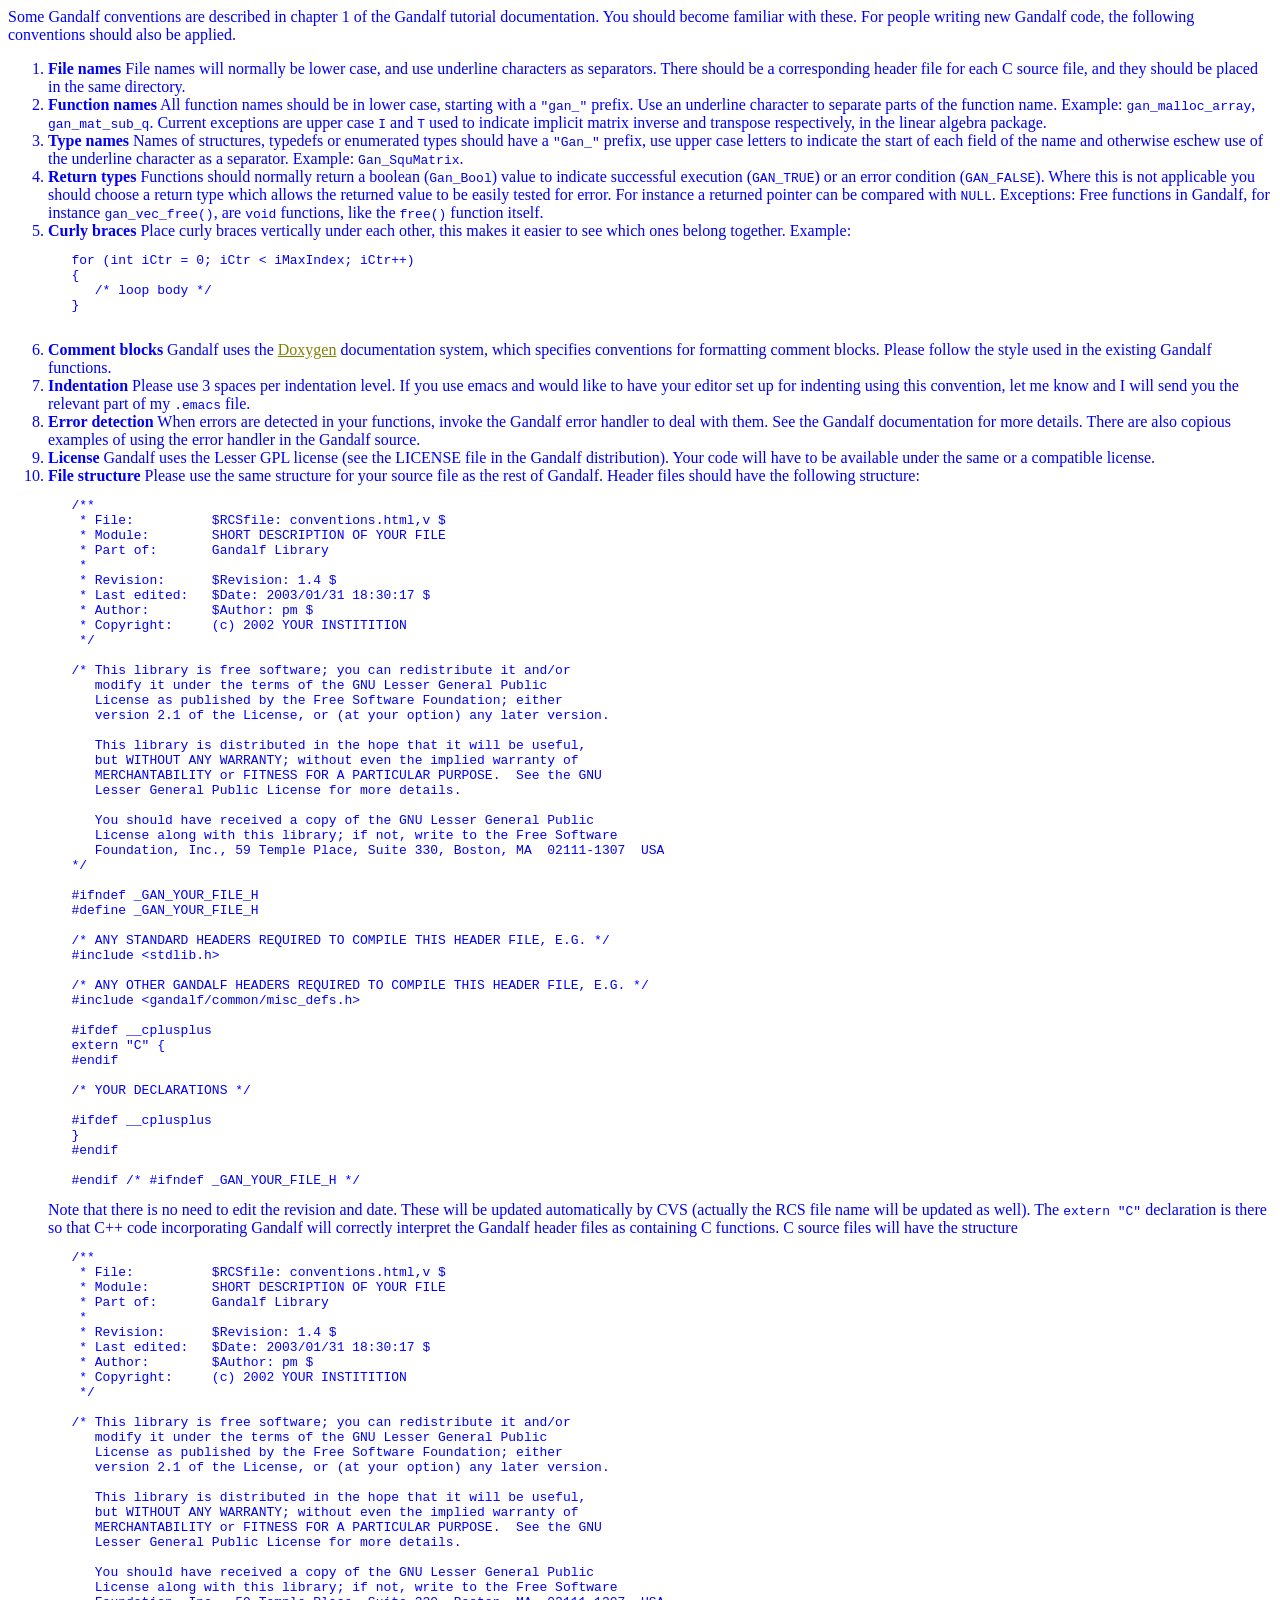
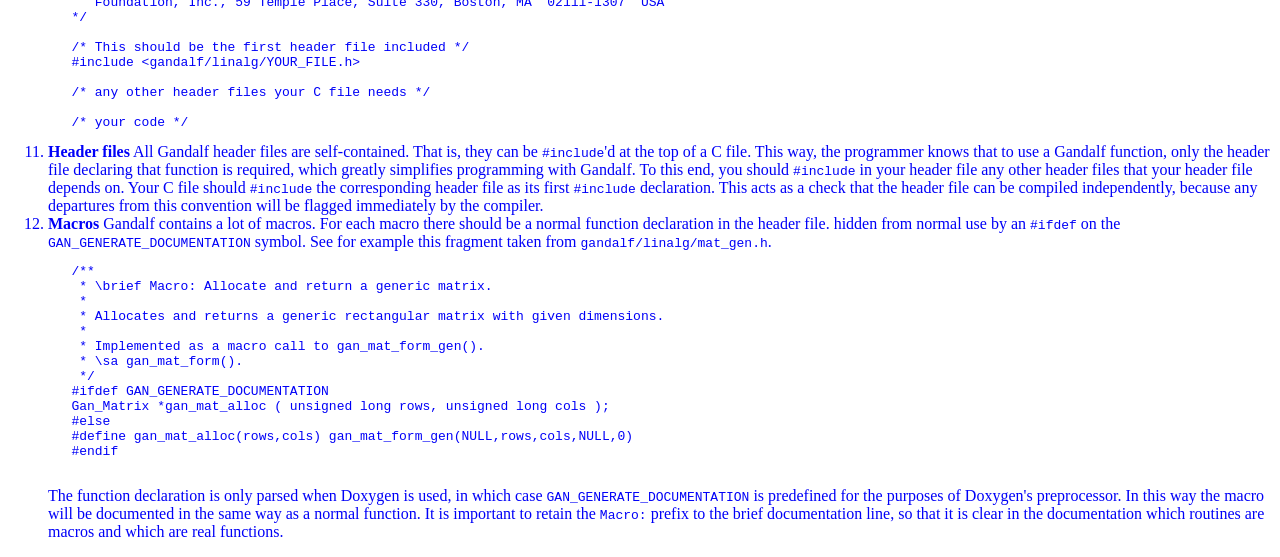
<file: doc/conventions.html>
<html>
<head>
<title>Gandalf Home Page</title>
<META NAME="description" content="The Home Page for Gandalf, a C Computer
Vision Library.">
<META NAME="keywords" content="computer vision, image processing, geometry,
vision, software, software library, digital images, Imagineer Systems,
Mokey">
<! <link rel="STYLESHEET" type="text/css" href="gandalf.css" /> </!>
</head>
<body bgcolor="#ffffff" text="#0000f8" link="#808000" alink="#000000" vlink="#8080ff">

Some Gandalf conventions are described in chapter 1 of the Gandalf tutorial
documentation. You should become familiar with these. For people writing
new Gandalf code, the following conventions should also be applied.
<ol>
 <li> <b>File names</b>
      File names will normally be lower case, and use underline characters
      as separators. There should be a corresponding header file for each
      C source file, and they should be placed in the same directory.
 <li> <b>Function names</b>
      All function names should be in lower case, starting with a <tt>"gan_"</tt>
      prefix. Use an underline character to separate parts of the function
      name. Example: <tt>gan_malloc_array</tt>, <tt>gan_mat_sub_q</tt>.
      Current exceptions are upper case <tt>I</tt> and <tt>T</tt> used to
      indicate implicit matrix inverse and transpose respectively, in the
      linear algebra package.
 <li> <b>Type names</b>
      Names of structures, typedefs or enumerated types should have a
      <tt>"Gan_"</tt> prefix, use upper case letters to indicate the start
      of each field of the name and otherwise eschew use of the underline
      character as a separator. Example: <tt>Gan_SquMatrix</tt>.
 <li> <b>Return types</b>
      Functions should normally return a boolean (<tt>Gan_Bool</tt>) value to
      indicate successful execution (<tt>GAN_TRUE</tt>) or an error condition
      (<tt>GAN_FALSE</tt>). Where this is not applicable you should choose a
      return type which allows the returned value to be easily tested for
      error. For instance a returned pointer can be compared with
      <tt>NULL</tt>. Exceptions: Free functions in Gandalf, for instance
      <tt>gan_vec_free()</tt>, are <tt>void</tt>
      functions, like the <tt>free()</tt> function itself.
 <li> <b>Curly braces</b>
      Place curly braces vertically under each other, this makes it
      easier to see which ones belong together. Example:
      <pre>
   for (int iCtr = 0; iCtr < iMaxIndex; iCtr++)
   {
      /* loop body */
   }
      </pre>
 <li> <b>Comment blocks</b>
      Gandalf uses the <a href="http://www.doxygen.org/index.html">Doxygen</a>
      documentation system, which specifies conventions for formatting
      comment blocks. Please follow the style used in the existing Gandalf
      functions.
 <li> <b>Indentation</b>
      Please use 3 spaces per indentation level. If you use emacs and
      would like to have your editor set up for indenting using this
      convention, let me know and I will send you the relevant part of
      my <tt>.emacs</tt> file.
 <li> <b>Error detection</b>
      When errors are detected in your functions, invoke the Gandalf error
      handler to deal with them. See the Gandalf documentation for more
      details. There are also copious examples of using the error handler
      in the Gandalf source.
 <li> <b>License</b>
      Gandalf uses the Lesser GPL license (see the LICENSE file in the
      Gandalf distribution). Your code will have to be available under the
      same or a compatible license.
 <li> <b>File structure</b> Please use the same structure for your source file
      as the rest of Gandalf. Header files should have the following structure:
      <pre>
   /**
    * File:          $RCSfile: conventions.html,v $
    * Module:        SHORT DESCRIPTION OF YOUR FILE
    * Part of:       Gandalf Library
    *
    * Revision:      $Revision: 1.4 $
    * Last edited:   $Date: 2003/01/31 18:30:17 $
    * Author:        $Author: pm $
    * Copyright:     (c) 2002 YOUR INSTITITION
    */
   
   /* This library is free software; you can redistribute it and/or
      modify it under the terms of the GNU Lesser General Public
      License as published by the Free Software Foundation; either
      version 2.1 of the License, or (at your option) any later version.
   
      This library is distributed in the hope that it will be useful,
      but WITHOUT ANY WARRANTY; without even the implied warranty of
      MERCHANTABILITY or FITNESS FOR A PARTICULAR PURPOSE.  See the GNU
      Lesser General Public License for more details.
   
      You should have received a copy of the GNU Lesser General Public
      License along with this library; if not, write to the Free Software
      Foundation, Inc., 59 Temple Place, Suite 330, Boston, MA  02111-1307  USA
   */
   
   #ifndef _GAN_YOUR_FILE_H
   #define _GAN_YOUR_FILE_H
   
   /* ANY STANDARD HEADERS REQUIRED TO COMPILE THIS HEADER FILE, E.G. */
   #include &lt&#115tdlib.h&gt
   
   /* ANY OTHER GANDALF HEADERS REQUIRED TO COMPILE THIS HEADER FILE, E.G. */
   #include &lt&#103andalf/common/misc_defs.h&gt
   
   #ifdef __cplusplus
   extern "C" {
   #endif
   
   /* YOUR DECLARATIONS */
   
   #ifdef __cplusplus
   }
   #endif
   
   #endif /* #ifndef _GAN_YOUR_FILE_H */
</pre>
Note that there is no need to edit the revision and date. These will be
updated automatically by CVS (actually the RCS file name will be updated
as well). The <tt>extern "C"</tt> declaration is there so that C++ code
incorporating Gandalf will correctly interpret the Gandalf header files
as containing C functions. C source files will have the structure
<pre>
   /**
    * File:          $RCSfile: conventions.html,v $
    * Module:        SHORT DESCRIPTION OF YOUR FILE
    * Part of:       Gandalf Library
    *
    * Revision:      $Revision: 1.4 $
    * Last edited:   $Date: 2003/01/31 18:30:17 $
    * Author:        $Author: pm $
    * Copyright:     (c) 2002 YOUR INSTITITION
    */
   
   /* This library is free software; you can redistribute it and/or
      modify it under the terms of the GNU Lesser General Public
      License as published by the Free Software Foundation; either
      version 2.1 of the License, or (at your option) any later version.
   
      This library is distributed in the hope that it will be useful,
      but WITHOUT ANY WARRANTY; without even the implied warranty of
      MERCHANTABILITY or FITNESS FOR A PARTICULAR PURPOSE.  See the GNU
      Lesser General Public License for more details.
   
      You should have received a copy of the GNU Lesser General Public
      License along with this library; if not, write to the Free Software
      Foundation, Inc., 59 Temple Place, Suite 330, Boston, MA  02111-1307  USA
   */

   /* This should be the first header file included */   
   #include &lt&#103andalf/linalg/YOUR_FILE.h&gt

   /* any other header files your C file needs */

   /* your code */
</pre>
 <li> <b>Header files</b>
      All Gandalf header files are self-contained. That is, they can
      be <tt>#include</tt>'d at the top of a C file. This way, the programmer
      knows that to use a Gandalf function, only the header file declaring
      that function is required, which greatly simplifies programming with
      Gandalf. To this end, you should <tt>#include</tt> in your header file
      any other header files that your header file depends on.
      Your C file should <tt>#include</tt> the corresponding header file
      as its first <tt>#include</tt> declaration. This acts as a check that
      the header file can be compiled independently, because any departures
      from this convention will be flagged immediately by the compiler.
      </pre>
 <li> <b>Macros</b>
      Gandalf contains a lot of macros. For each macro there should be
      a normal function declaration in the header file. hidden from normal
      use by an <tt>#ifdef</tt> on the
      <tt>GAN_GENERATE_DOCUMENTATION</tt> symbol. See for example this
      fragment taken from <tt>gandalf/linalg/mat_gen.h</tt>.
      <pre>
   /**
    * \brief Macro: Allocate and return a generic matrix.
    *
    * Allocates and returns a generic rectangular matrix with given dimensions.
    *
    * Implemented as a macro call to gan_mat_form_gen().
    * \sa gan_mat_form().
    */
   #ifdef GAN_GENERATE_DOCUMENTATION
   Gan_Matrix *gan_mat_alloc ( unsigned long rows, unsigned long cols );
   #else
   #define gan_mat_alloc(rows,cols) gan_mat_form_gen(NULL,rows,cols,NULL,0)
   #endif
      </pre>
      The function declaration is only parsed when Doxygen is used, in which
      case <tt>GAN_GENERATE_DOCUMENTATION</tt> is predefined for the purposes
      of Doxygen's preprocessor. In this way the macro will be documented
      in the same way as a normal function. It is important to retain the
      <tt>Macro:</tt> prefix to the brief documentation line, so that
      it is clear in the documentation which routines are macros and which
      are real functions.
</ol>
</file>
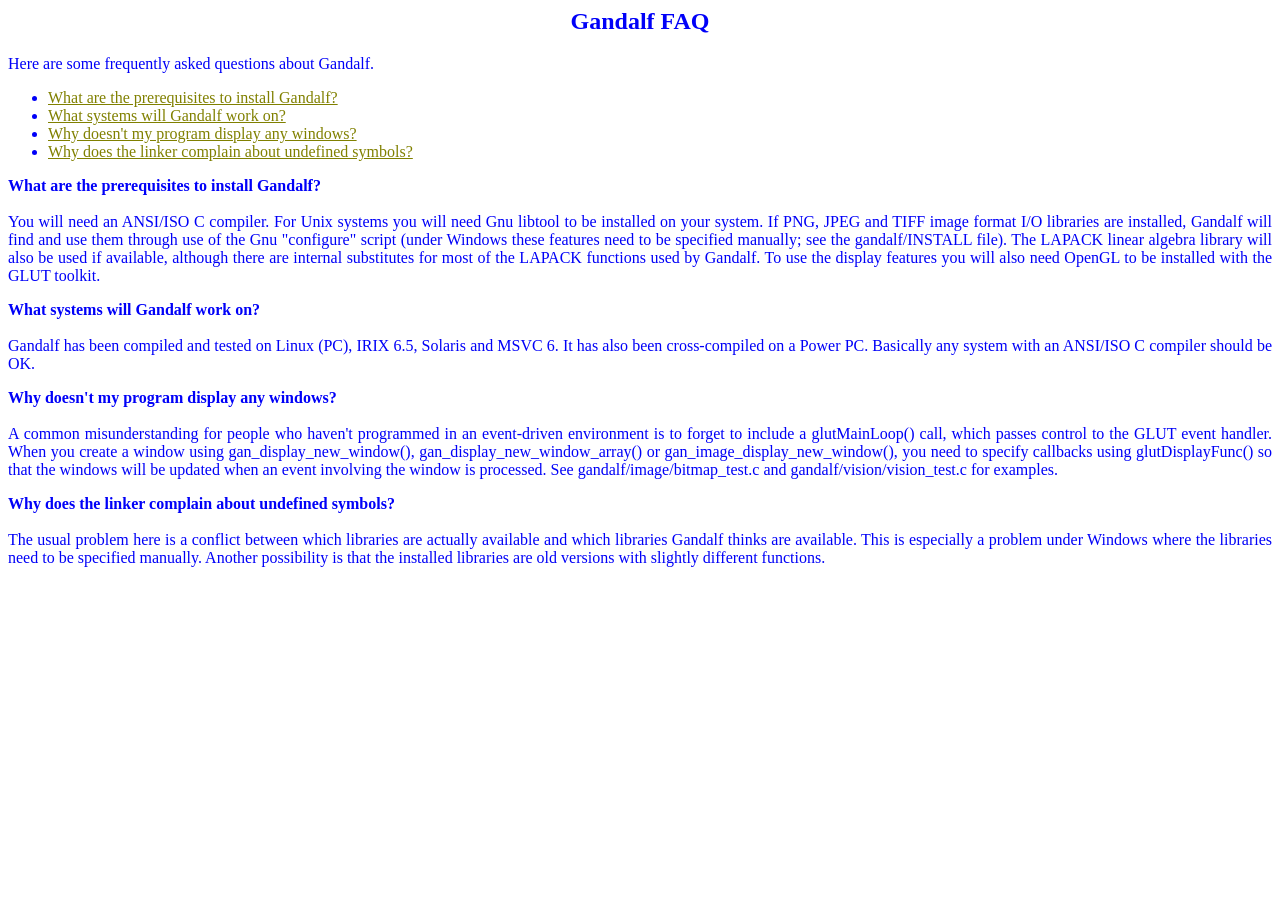
<file: doc/FAQ.html>
<html>
<head>
<title>Gandalf FAQ</title>
<META NAME="description" content="The FAQ page for Gandalf, a C Computer
Vision Library.">
<META NAME="keywords" content="computer vision, image processing, geometry,
vision, software, software library, digital images, Imagineer Systems,
Mokey">
<! <link rel="STYLESHEET" type="text/css" href="gandalf.css" /> </!>
</head>
<body bgcolor="#ffffff" text="#0000f8" link="#808000" alink="#000000" vlink="#8080ff">

<center><H2>Gandalf FAQ</H2></center>

Here are some frequently asked questions about Gandalf.
<ul>
 <li><a href="#Prerequisites">What are the prerequisites to install Gandalf?</a></li>
 <li><a href="#Systems">What systems will Gandalf work on?</a></li>
 <li><a href="#GLUT">Why doesn't my program display any windows?</a></li>
 <li><a href="#Link">Why does the linker complain about undefined symbols?</a></li>
</ul>
 
<p align="justify">
<b><a name="Prerequisites">What are the prerequisites to install Gandalf?</a></b>
<br><br>

You will need an ANSI/ISO C compiler. For Unix systems you will need Gnu
libtool to be installed on your system. If PNG, JPEG and TIFF image format
I/O libraries are installed, Gandalf will find and use them through use of
the Gnu "configure" script (under Windows these features need to be specified
manually; see the gandalf/INSTALL file). The LAPACK linear algebra library
will also be used if available, although there are internal substitutes
for most of the LAPACK functions used by Gandalf. To use the display features
you will also need OpenGL to be installed with the GLUT toolkit.

</p>

<p align="justify">
<b><a name="Systems">What systems will Gandalf work on?</a></b>
<br><br>

Gandalf has been compiled and tested on Linux (PC), IRIX 6.5, Solaris and
MSVC 6. It has also been cross-compiled on a Power PC. Basically any system
with an ANSI/ISO C compiler should be OK.

</p>

<p align="justify">
<b><a name="GLUT">Why doesn't my program display any windows?</a></b>
<br><br>

A common misunderstanding for people who haven't programmed in an event-driven
environment is to forget to include a glutMainLoop() call, which passes
control to the GLUT event handler. When you create a window using
gan_display_new_window(), gan_display_new_window_array() or
gan_image_display_new_window(), you need to specify
callbacks using glutDisplayFunc() so that the windows will be updated
when an event involving the window is processed.
See gandalf/image/bitmap_test.c and gandalf/vision/vision_test.c for examples.

</p>

<p align="justify">
<b><a name="Link">Why does the linker complain about undefined symbols?</a></b>
<br><br>

The usual problem here is a conflict between which libraries are actually
available and which libraries Gandalf thinks are available. This is especially
a problem under Windows where the libraries need to be specified manually.
Another possibility is that the installed libraries are old versions
with slightly different functions.

</p>


</body>
</html>
</file>
<file: doc/gandalf.css>
body {font-size: 12pt;
      font-family: "Book Antiqua, Arial";
      color: blue;
      background: white;
      line-height: 16pt;
      margin-left: 10pt;
      margin-right: 10pt;}

h1 {font: 24pt ProseAntique, Lucida Handwriting;
    font-weight: bold;
    line-height: 30pt;}

h2 {font: 18pt ProseAntique, Lucida Handwriting;
    font-weight: bold;
    line-height: 22pt;}
</file>
